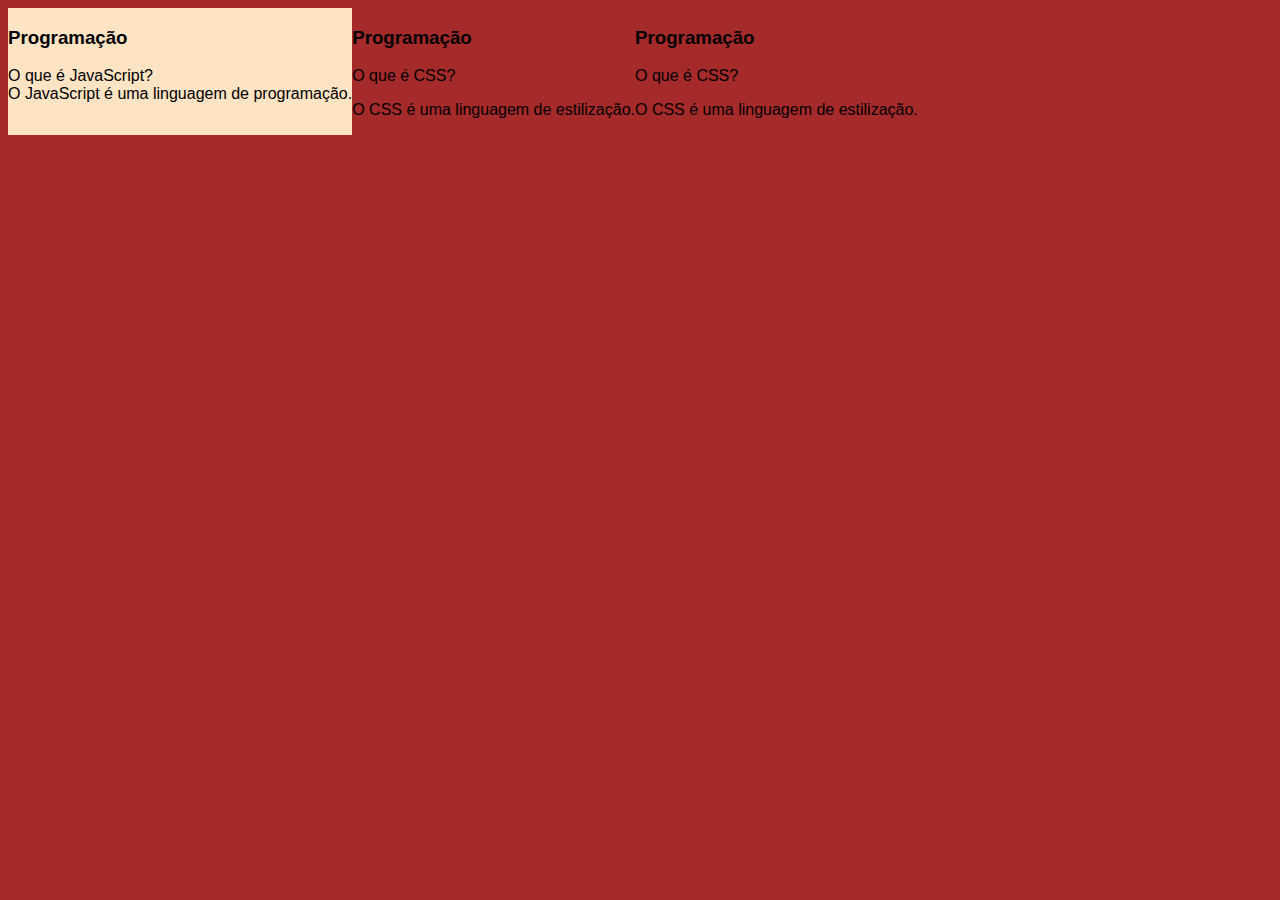
<file: 3-trimestre-main/index.html>
<!DOCTYPE html>
<html lang="en">
<head>
    <meta charset="UTF-8">
    <meta http-equiv="X-UA-Compatible" content="IE=edge">
    <meta name="viewport" content="width=, initial-scale=1.0"> <link rel="stylesheet" href="style.css">
   <link rel="stylesheet" kref="style.css">
    <title>Document</title>
</head>
<body>
    
    <main>
        <section id="container">
            <article class="cartao">
                <div class="cartao__conteudo">
                    <h3>Programação</h3>
                    <div class="cartao__conteudo__pergunta">O que é JavaScript?</div>
                    <div class="cartao__conteudo__resposta">O JavaScript é uma linguagem de
                        programação.
                    </div>
                </div>
            </article>
                <article>
                    <div>
                        <h3>Programação</h3>
                        <div>
                            <p>O que é CSS?</p>
                        </div>
                        <div>
                            <p>O CSS é uma linguagem de
                                estilização.
                            </p>
                        </div>
                    </div>
                </article>
                <article>
                    <div>
                        <h3>Programação</h3>
                        <div>
                            <p>O que é CSS?</p>
                        </div>
                        <div>
                            <p>O CSS é uma linguagem de
                                estilização.
                            </p>
                        </div>
                    </div>
                </article>

        </section>
    </main>
</body>
</html>
</file>
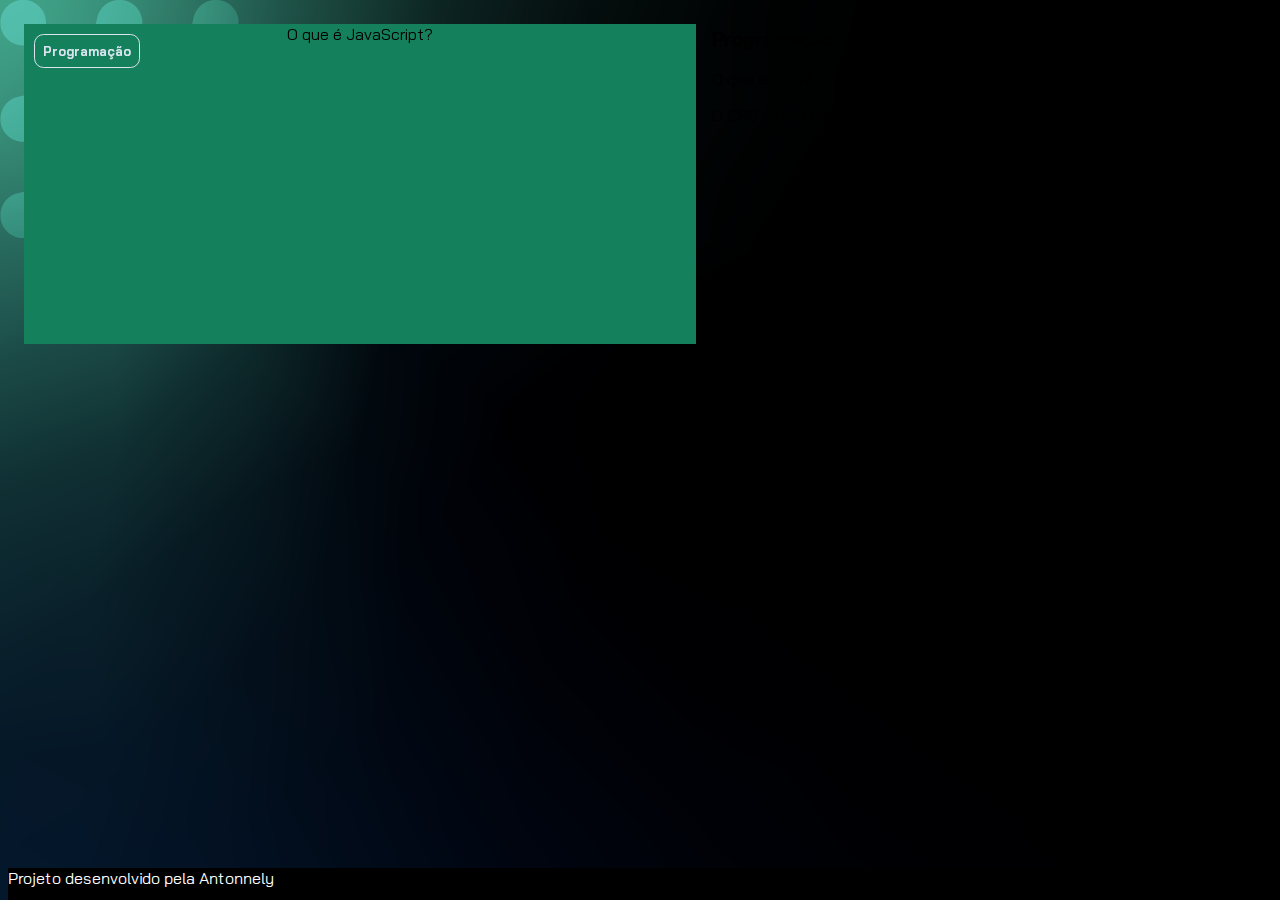
<file: Cartão3Trimestre/index.html>
<!DOCTYPE html>
<html lang="pt-br">

<head>
    <meta charset="UTF-8">
    <meta name="viewport" content="width=device-width, initial-scale=1.0">
    <link rel="preconnect" href="https://fonts.googleapis.com">
    <link rel="preconnect" href="https://fonts.gstatic.com" crossorigin>
    <link
        href="https://fonts.googleapis.com/css2?family=Bai+Jamjuree:ital,wght@0,200;0,300;0,400;0,500;0,600;0,700;1,200;1,300;1,400;1,500;1,600;1,700&display=swap"rel="stylesheet">
    <link rel="stylesheet" href="style.css">
    <title>Document</title>
</head>

<body>
    <main>
        <section id="container">
            <article class="cartao">
                <div class="cartao__conteudo">
                    <h3>Programação</h3>
                    <div class="cartao__conteudo__pergunta">O que é JavaScript?</div>
                    <div class="cartao__conteudo__resposta">O JavaScript é uma linguagem de
                        programação.
                    </div>
                </div>
            </article>
            <article>
                <div>
                    <h3>Programação</h3>
                    <div>
                        <p>O que é CSS?</p>
                    </div>
                    <div>
                        <p>O CSS é uma linguagem de
                            estilização.
                        </p>
                    </div>
                </div>
            </article>
            <article>
                <div>
                    <h3>Programação</h3>
                    <div>
                        <p>O que é CSS?</p>
                    </div>
                    <div>
                        <p>O CSS é uma linguagem de
                            estilização.
                        </p>
                    </div>
                </div>
            </article>

        </section>
    </main>
    <Footer>Projeto desenvolvido pela Antonnely</Footer>
    <script src="app.js"></script>
    <script src="perguntas.js"></script>
</body>

</html>
</file>
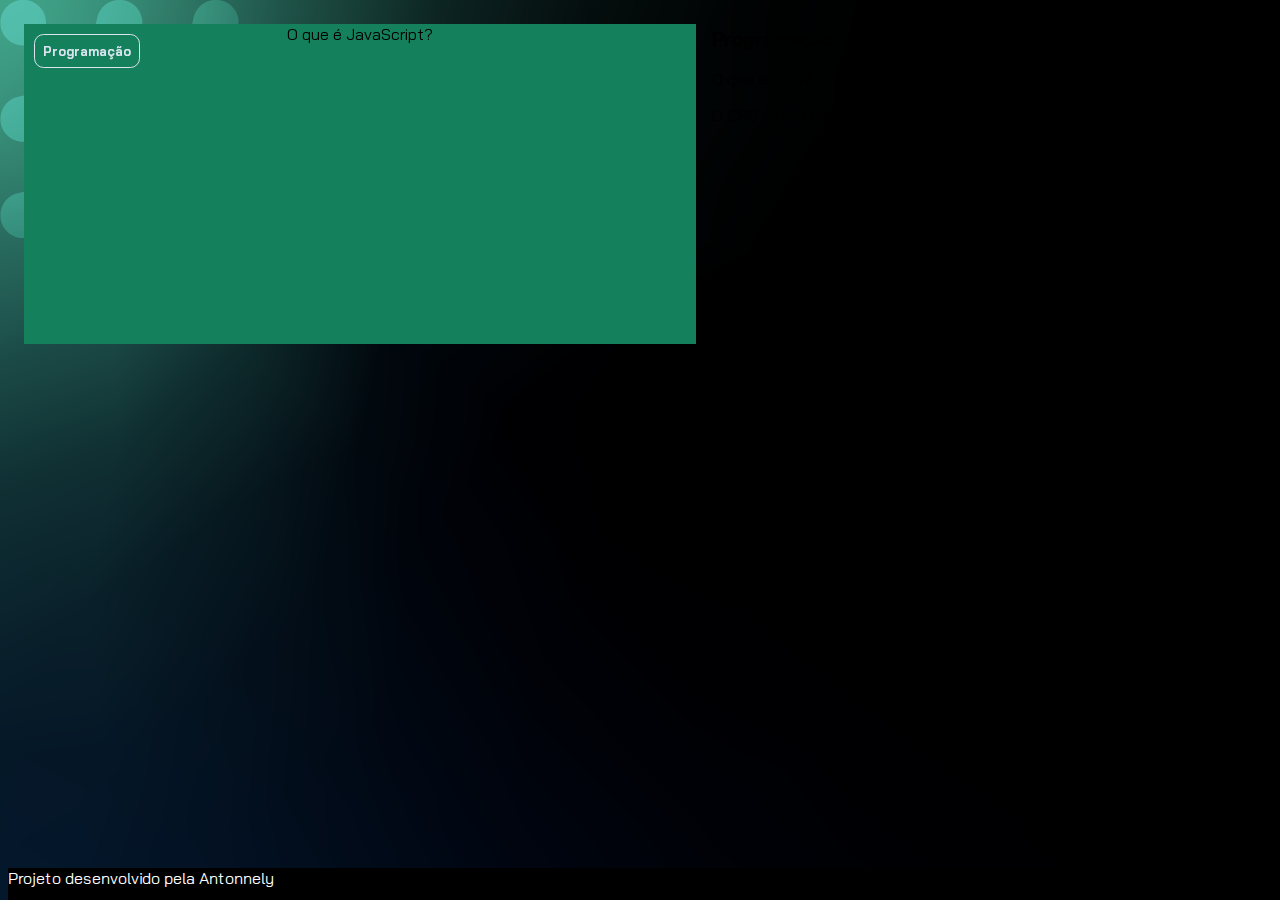
<file: Downloads/bkpCart-oAlura-main/Cartão3Trimestre/index.html>
<!DOCTYPE html>
<html lang="pt-br">

<head>
    <meta charset="UTF-8">
    <meta name="viewport" content="width=device-width, initial-scale=1.0">
    <link rel="preconnect" href="https://fonts.googleapis.com">
    <link rel="preconnect" href="https://fonts.gstatic.com" crossorigin>
    <link
        href="https://fonts.googleapis.com/css2?family=Bai+Jamjuree:ital,wght@0,200;0,300;0,400;0,500;0,600;0,700;1,200;1,300;1,400;1,500;1,600;1,700&display=swap"
        rel="stylesheet">
    <link rel="stylesheet" href="style.css">
    <title>Document</title>
</head>

<body>
    <main>
        <section id="container">
            <article class="cartao">
                <div class="cartao__conteudo">
                    <h3>Programação</h3>
                    <div class="cartao__conteudo__pergunta">O que é JavaScript?</div>
                    <div class="cartao__conteudo__resposta">O JavaScript é uma linguagem de
                        programação.
                    </div>
                </div>
            </article>
            <article>
                <div>
                    <h3>Programação</h3>
                    <div>
                        <p>O que é CSS?</p>
                    </div>
                    <div>
                        <p>O CSS é uma linguagem de
                            estilização.
                        </p>
                    </div>
                </div>
            </article>
            <article>
                <div>
                    <h3>Programação</h3>
                    <div>
                        <p>O que é CSS?</p>
                    </div>
                    <div>
                        <p>O CSS é uma linguagem de
                            estilização.
                        </p>
                    </div>
                </div>
            </article>

        </section>
    </main>
    <Footer>Projeto desenvolvido pela Antonnely</Footer>
    <script src="app.js"></script>
    <script src="perguntas.js"></script>
</body>

</html>
</file>
<file: 3-trimestre-main/style.css>
body{
     background-color: brown;
     font-family: sans-serif;
}



#container{
    display: flex;
}


.cartao{


    margin: irem irem;
    background-color: bisque;
}
</file>
<file: Cartão3Trimestre/style.css>
@import url('https://fonts.googleapis.com/css2?family=Bai+Jamjuree:ital,wght@0,200;0,300;0,400;0,500;0,600;0,700;1,200;1,300;1,400;1,500;1,600;1,700&display=swap');

:root {
    --text-color: #DBE4EF;
    --card-front-color: #14805c;
    --card-back-color: #00F4BF;
}

body {
    background: url('assets/img/bg-desktop.webp');
    font-family: Bai Jamjuree;
}

#container {
    display: flex;
}

.cartao {
    margin: 1rem 1rem;
    height: 20rem;
    flex-grow: 1;
    flex-basis: calc(33% - 6rem);
}

.cartao__conteudo {
    background-color: var(--card-front-color);
    text-align: center;
    /* background-color: aquamarine; */
    height: 100%;
    transform-style: preserve-3d;
    transition: transform 300ms ease-in-out;
}

.cartao__conteudo h3 {
    color: var(--text-color);
    border: 1px solid var(--text-color);
    text-align: left;
    padding: 0.5rem;
    position: absolute;
    margin: 0.6rem;
    border-radius: 0.6rem;
    font-size: 1vw;
    backface-visibility: hidden;
}

.cartao__conteudo p {
    margin-top: 1rem;
    padding: 2rem;
    margin-top: 4rem;
}

.cartao__conteudo__pergunta p {
    color: var(--text-color);
    font-weight: 500;
}

.cartao__conteudo__resposta p {
    color: var(--card-back-color);
    font-weight: 700;
}

.cartao:hover .cartao__conteudo {
    transform: rotateY(180deg);
}

.cartao__conteudo__pergunta,
.cartao__conteudo__resposta {
    backface-visibility: hidden;
    position: absolute;
    height: 100%;
    width: 100%;
}

.cartao__conteudo__resposta {
    transform: rotateY(180deg);
}

footer {
    background-color: black;
    color: white;
    position: fixed;
    bottom: 0;
    width: 100%;
    height: 2rem;
}

footer p {
    text-align: center;
    font-size: 0.6rem;
    margin-top: 0.5rem;
}
</file>
<file: Downloads/bkpCart-oAlura-main/Cartão3Trimestre/style.css>
@import url('https://fonts.googleapis.com/css2?family=Bai+Jamjuree:ital,wght@0,200;0,300;0,400;0,500;0,600;0,700;1,200;1,300;1,400;1,500;1,600;1,700&display=swap');

:root {
    --text-color: #DBE4EF;
    --card-front-color: #14805c;
    --card-back-color: #00F4BF;
}

body {
    background: url('assets/img/bg-desktop.webp');
    font-family: Bai Jamjuree;
}

#container {
    display: flex;
}

.cartao {
    margin: 1rem 1rem;
    height: 20rem;
    flex-grow: 1;
    flex-basis: calc(33% - 6rem);
}

.cartao__conteudo {
    background-color: var(--card-front-color);
    text-align: center;
    /* background-color: aquamarine; */
    height: 100%;
    transform-style: preserve-3d;
    transition: transform 300ms ease-in-out;
}

.cartao__conteudo h3 {
    color: var(--text-color);
    border: 1px solid var(--text-color);
    text-align: left;
    padding: 0.5rem;
    position: absolute;
    margin: 0.6rem;
    border-radius: 0.6rem;
    font-size: 1vw;
    backface-visibility: hidden;
}

.cartao__conteudo p {
    margin-top: 1rem;
    padding: 2rem;
    margin-top: 4rem;
}

.cartao__conteudo__pergunta p {
    color: var(--text-color);
    font-weight: 500;
}

.cartao__conteudo__resposta p {
    color: var(--card-back-color);
    font-weight: 700;
}

.cartao:hover .cartao__conteudo {
    transform: rotateY(180deg);
}

.cartao__conteudo__pergunta,
.cartao__conteudo__resposta {
    backface-visibility: hidden;
    position: absolute;
    height: 100%;
    width: 100%;
}

.cartao__conteudo__resposta {
    transform: rotateY(180deg);
}

footer {
    background-color: black;
    color: white;
    position: fixed;
    bottom: 0;
    width: 100%;
    height: 2rem;
}

footer p {
    text-align: center;
    font-size: 0.6rem;
    margin-top: 0.5rem;
}
</file>
